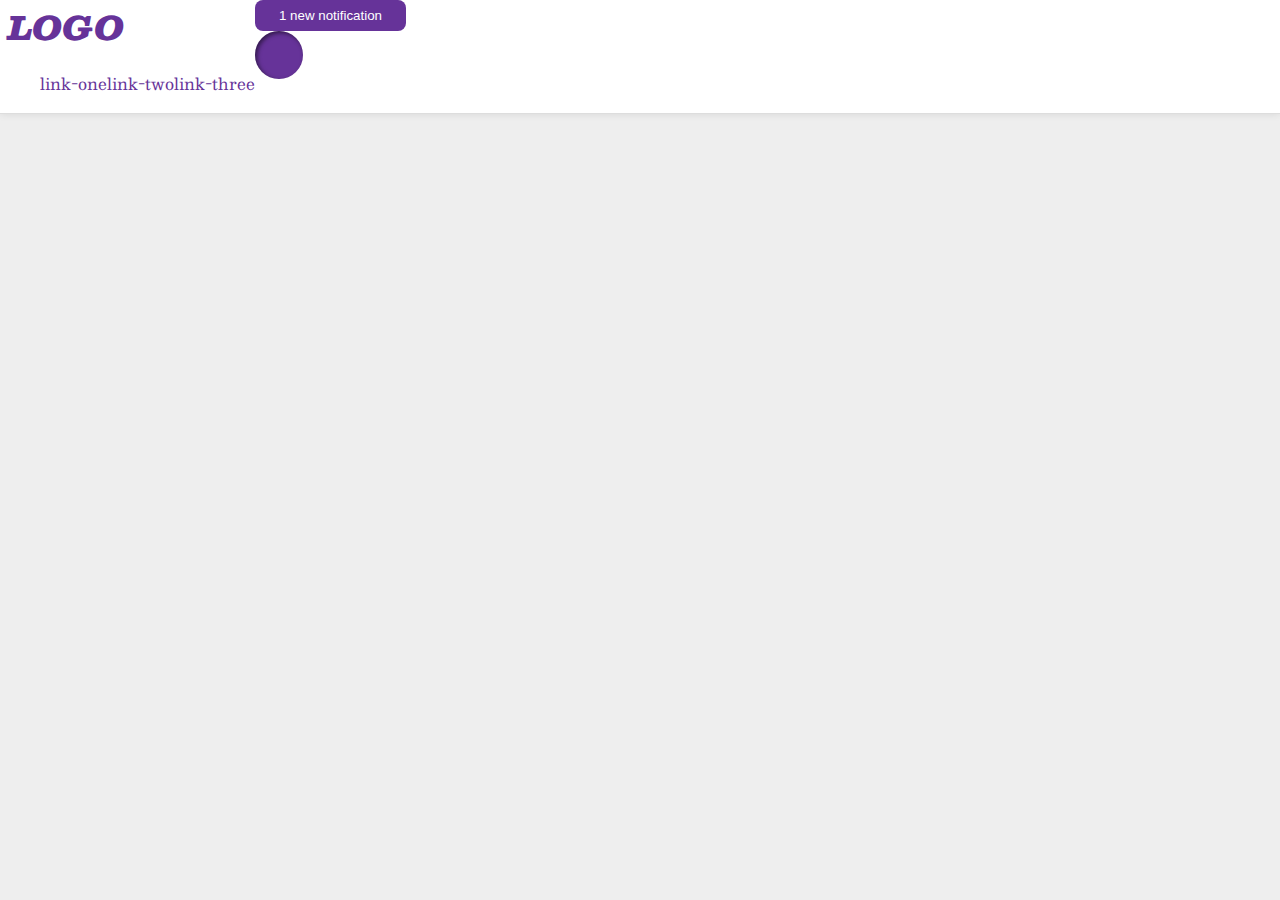
<file: flex/03-flex-header-2/index.html>
<!DOCTYPE html>
<html lang="en">

<head>
  <meta charset="UTF-8">
  <meta http-equiv="X-UA-Compatible" content="IE=edge">
  <meta name="viewport" content="width=device-width, initial-scale=1.0">
  <title>Flex Header 2</title>
  <link rel="stylesheet" href="style.css">
</head>

<body>
  <div class="header">
    <div class="left-side">
      <div class="logo">
        LOGO
      </div>
      <ul class="links">
        <li><a href="google.com">link-one</a></li>
        <li><a href="google.com">link-two</a></li>
        <li><a href="google.com">link-three</a></li>
      </ul>
    </div>
    <div class="right-side">
      <button class="notifications">
        1 new notification
      </button>
      <div class="profile-image"></div>
    </div>
  </div>
</body>

</html>
</file>
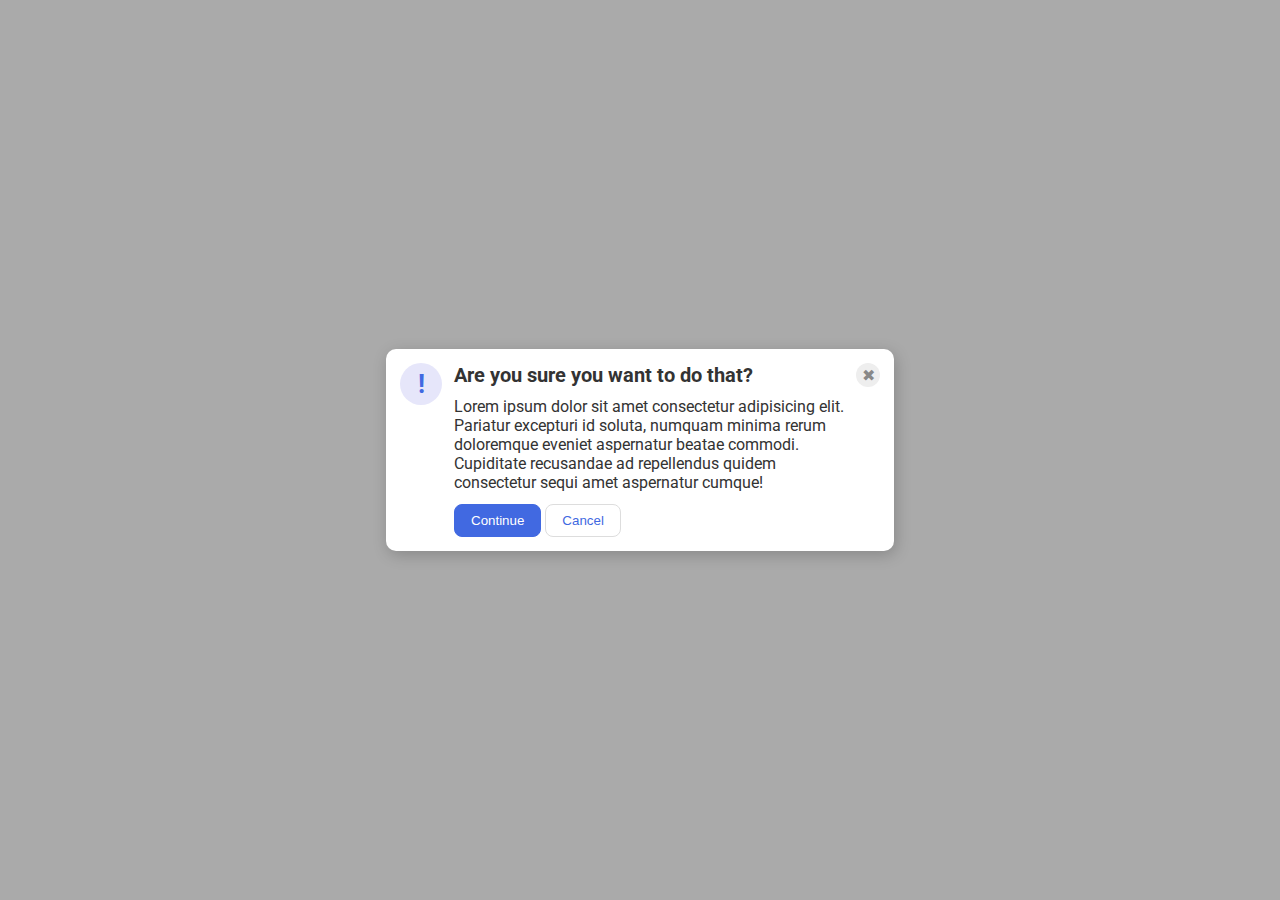
<file: flex/05-flex-modal/index.html>
<!DOCTYPE html>
<html lang="en">

<head>
  <meta charset="UTF-8">
  <meta http-equiv="X-UA-Compatible" content="IE=edge">
  <meta name="viewport" content="width=device-width, initial-scale=1.0">
  <link rel="stylesheet" href="style.css">
  <title>Modal</title>
</head>

<body>
  <div class="modal">
    <div class="icon">!</div>
    <div class="text">
      <div class="header">Are you sure you want to do that?</div>
      Lorem ipsum dolor sit amet consectetur adipisicing elit. Pariatur excepturi id soluta, numquam
      minima rerum doloremque eveniet aspernatur beatae commodi. Cupiditate recusandae ad repellendus quidem consectetur
      sequi amet aspernatur cumque!
      <button class="continue">Continue</button>
      <button class="cancel">Cancel</button>
    </div>
    <div class="close-button">✖</div>
  </div>
</body>

</html>
</file>
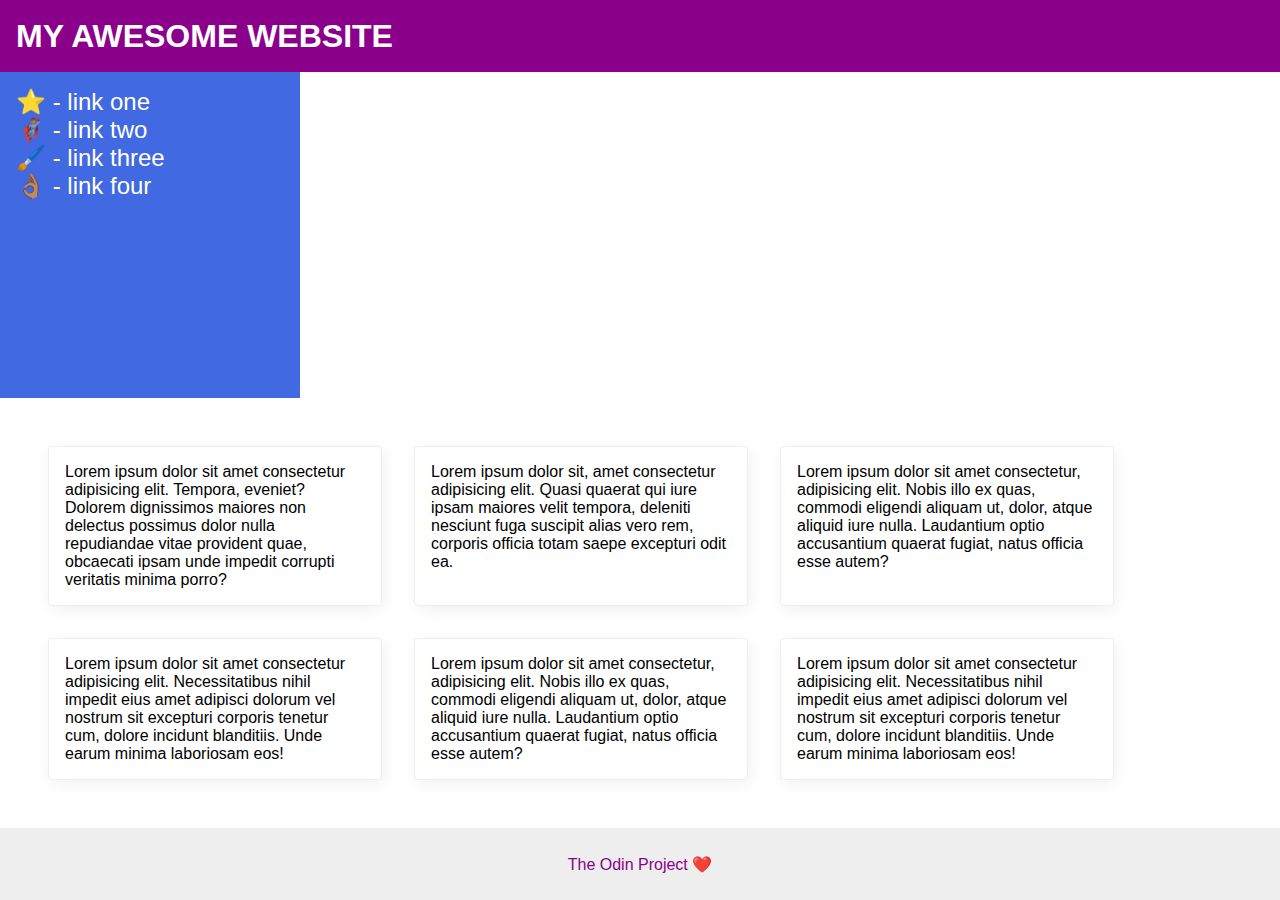
<file: flex/07-flex-layout-2/index.html>
<!DOCTYPE html>
<html lang="en">

<head>
  <meta charset="UTF-8">
  <meta http-equiv="X-UA-Compatible" content="IE=edge">
  <meta name="viewport" content="width=device-width, initial-scale=1.0">
  <title>The Holy Grail</title>
  <link rel="stylesheet" href="style.css">
</head>

<body>
  <div class="header">
    MY AWESOME WEBSITE
  </div>
  <div class="body">
    <div class="sidebar">
      <ul>
        <li><a href="#">⭐ - link one</a></li>
        <li><a href="#">🦸🏽‍♂️ - link two</a></li>
        <li><a href="#">🖌️ - link three</a></li>
        <li><a href="#">👌🏽 - link four</a></li>
      </ul>
    </div>
  </div>
  <div class="content">
    <div class="card">
      Lorem ipsum dolor sit amet consectetur adipisicing elit. Tempora, eveniet? Dolorem dignissimos
      maiores non delectus possimus dolor nulla repudiandae vitae provident quae, obcaecati ipsam unde impedit corrupti
      veritatis minima porro?
    </div>
    <div class="card">
      Lorem ipsum dolor sit, amet consectetur adipisicing elit. Quasi quaerat qui iure ipsam maiores velit
      tempora, deleniti nesciunt fuga suscipit alias vero rem, corporis officia totam saepe excepturi odit ea.
    </div>
    <div class="card">
      Lorem ipsum dolor sit amet consectetur, adipisicing elit. Nobis illo ex quas, commodi eligendi
      aliquam ut, dolor, atque aliquid iure nulla. Laudantium optio accusantium quaerat fugiat, natus officia esse
      autem?
    </div>
    <div class="card">Lorem ipsum dolor sit amet consectetur adipisicing elit. Necessitatibus nihil impedit eius amet
      adipisci dolorum vel nostrum sit excepturi corporis tenetur cum, dolore incidunt blanditiis. Unde earum minima
      laboriosam eos!
    </div>
    <div class="card">
      Lorem ipsum dolor sit amet consectetur, adipisicing elit. Nobis illo ex quas, commodi eligendi
      aliquam ut, dolor, atque aliquid iure nulla. Laudantium optio accusantium quaerat fugiat, natus officia esse
      autem?
    </div>
    <div class="card">
      Lorem ipsum dolor sit amet consectetur adipisicing elit. Necessitatibus nihil impedit eius amet
      adipisci dolorum vel nostrum sit excepturi corporis tenetur cum, dolore incidunt blanditiis. Unde earum minima
      laboriosam eos!
    </div>
  </div>
  <div class="footer">
    The Odin Project ❤️
  </div>
</body>

</html>
</file>
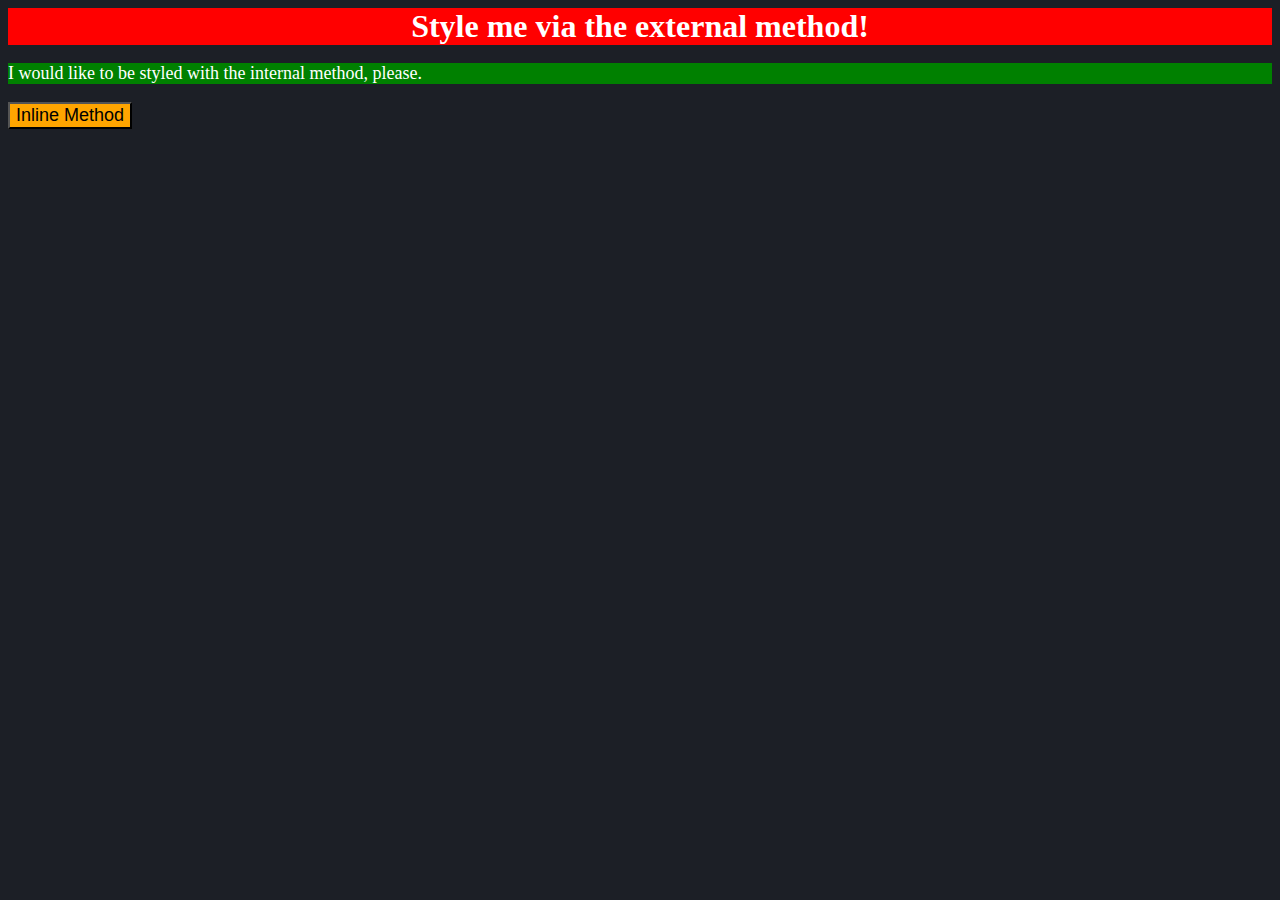
<file: foundations/01-css-methods/index.html>
<!DOCTYPE html>
<html lang="en">
  <head>
    <meta charset="UTF-8">
    <meta http-equiv="X-UA-Compatible" content="IE=edge">
    <meta name="viewport" content="width=device-width, initial-scale=1.0">
    <link rel="stylesheet" href="styles.css">
    <style>
      p {
        background-color: green;
        color: white;
        font-size: 18px;
      }
    </style>
    <title>Methods for Adding CSS</title>
  </head>
  <body>
    <div>Style me via the external method!</div>
    <p>I would like to be styled with the internal method, please.</p>
    <button style="background-color: orange; font-size: 18px;">Inline Method</button>
  </body>
</html>
</file>
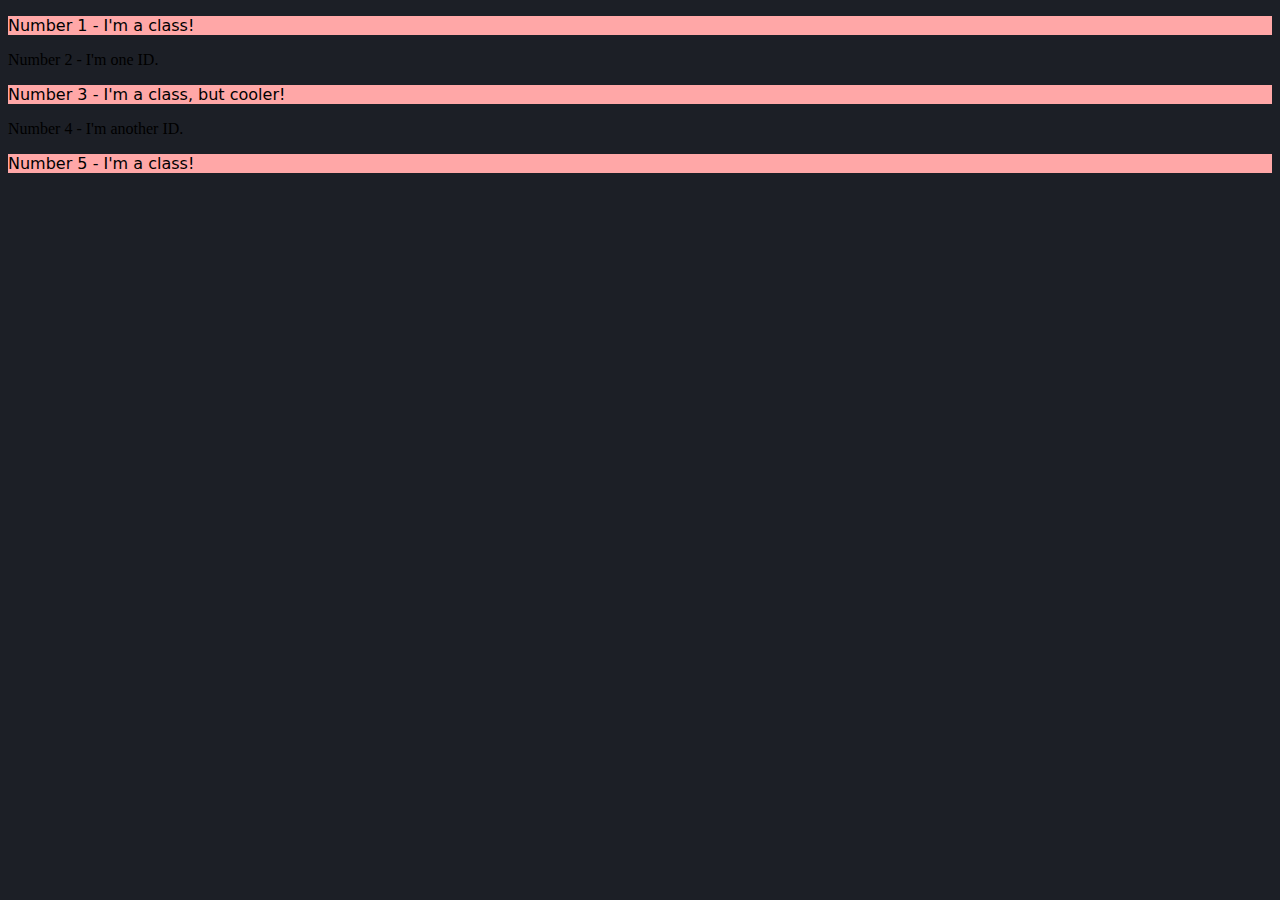
<file: foundations/02-class-id-selectors/index.html>
<!DOCTYPE html>
<html lang="en">
  <head>
    <meta charset="UTF-8">
    <meta http-equiv="X-UA-Compatible" content="IE=edge">
    <meta name="viewport" content="width=device-width, initial-scale=1.0">
    <title>Class and ID Selectors</title>
    <link rel="stylesheet" href="style.css">
    <!--
      1. Similarly styled => ID
      2. Uniquely styled => Class
      3. Slight variations => Multi-class
    -->
  </head>
  <body>
    <p>Number 1 - I'm a class!</p>
    <div id="number2">Number 2 - I'm one ID.</div>
    <p>Number 3 - I'm a class, but cooler!</p>
    <div>Number 4 - I'm another ID.</div>
    <p>Number 5 - I'm a class!</p>
  </body>
</html>
</file>
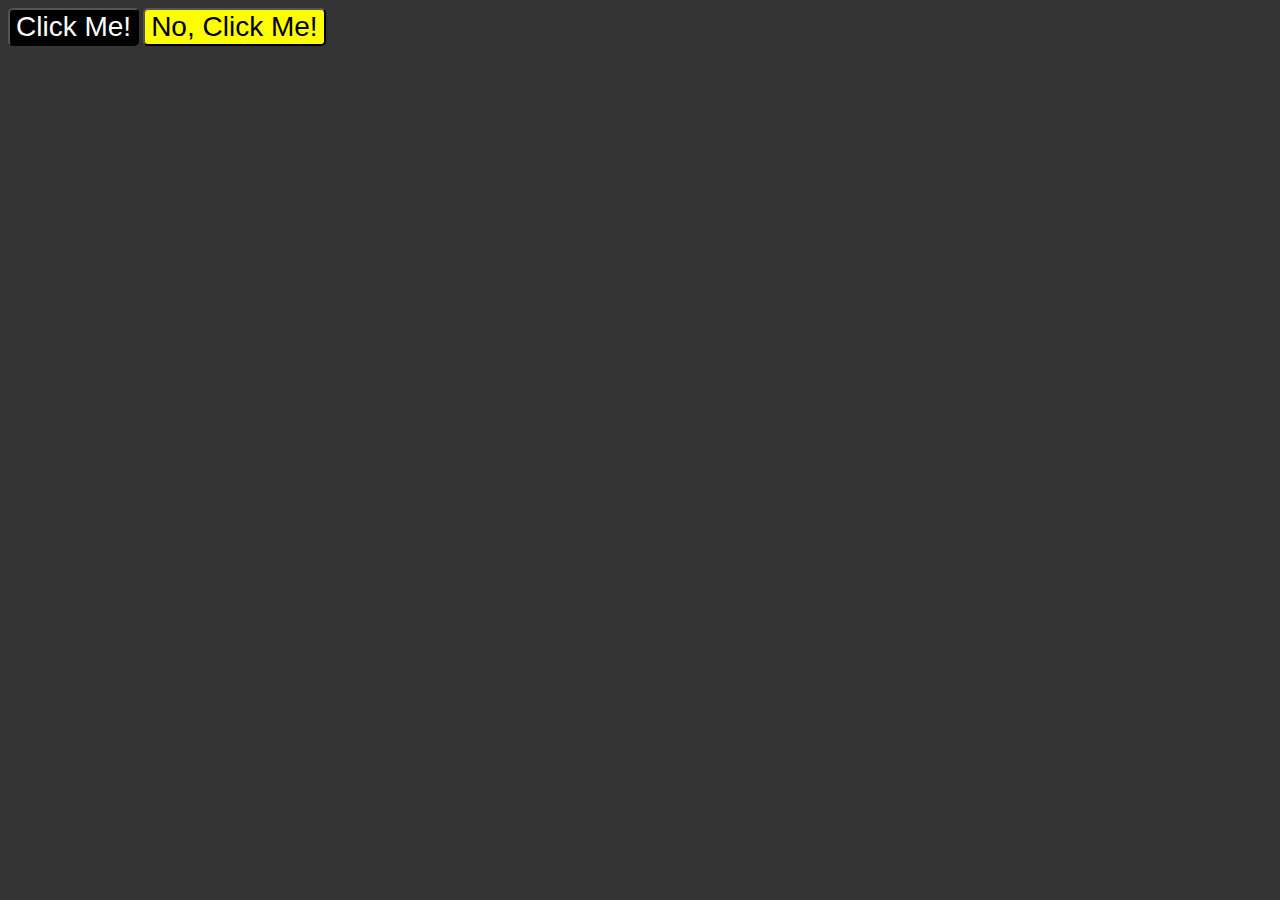
<file: foundations/03-grouping-selectors/index.html>
<!DOCTYPE html>
<html lang="en">
  <head>
    <meta charset="UTF-8">
    <meta http-equiv="X-UA-Compatible" content="IE=edge">
    <meta name="viewport" content="width=device-width, initial-scale=1.0">
    <title>Grouping Selectors</title>
    <link rel="stylesheet" href="style.css">
  </head>
  <body>
    <button class="btn1">Click Me!</button>
    <button class="btn2">No, Click Me!</button>
    <ul></ul>
  </body>
</html>
</file>
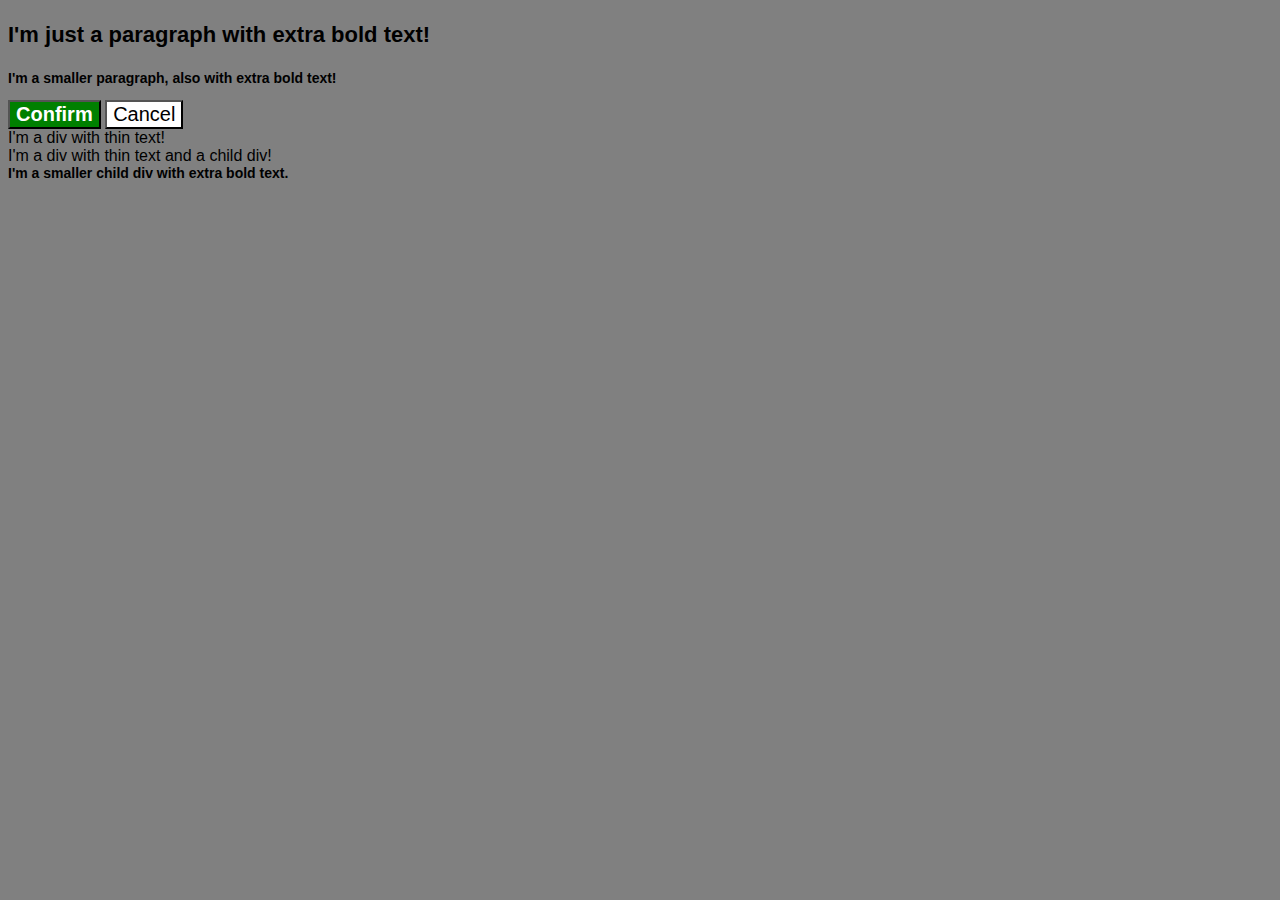
<file: foundations/06-cascade-fix/index.html>
<!DOCTYPE html>
<html lang="en">
  <head>
    <meta charset="UTF-8">
    <meta http-equiv="X-UA-Compatible" content="IE=edge">
    <meta name="viewport" content="width=device-width, initial-scale=1.0">
    <title>Fix the Cascade</title>
    <link rel="stylesheet" href="style.css">
  </head>
  <body>
    <p class="para">I'm just a paragraph with extra bold text!</p>
    <p class="para small-para">I'm a smaller paragraph, also with extra bold text!</p>

    <button id="confirm-button" class="button confirm">Confirm</button>
    <button id="cancel-button" class="button cancel">Cancel</button>

    <div class="text">I'm a div with thin text!</div>
    <div class="text">I'm a div with thin text and a child div!
      <div class="text child">I'm a smaller child div with extra bold text.</div>
    </div>
  </body>
</html>
</file>
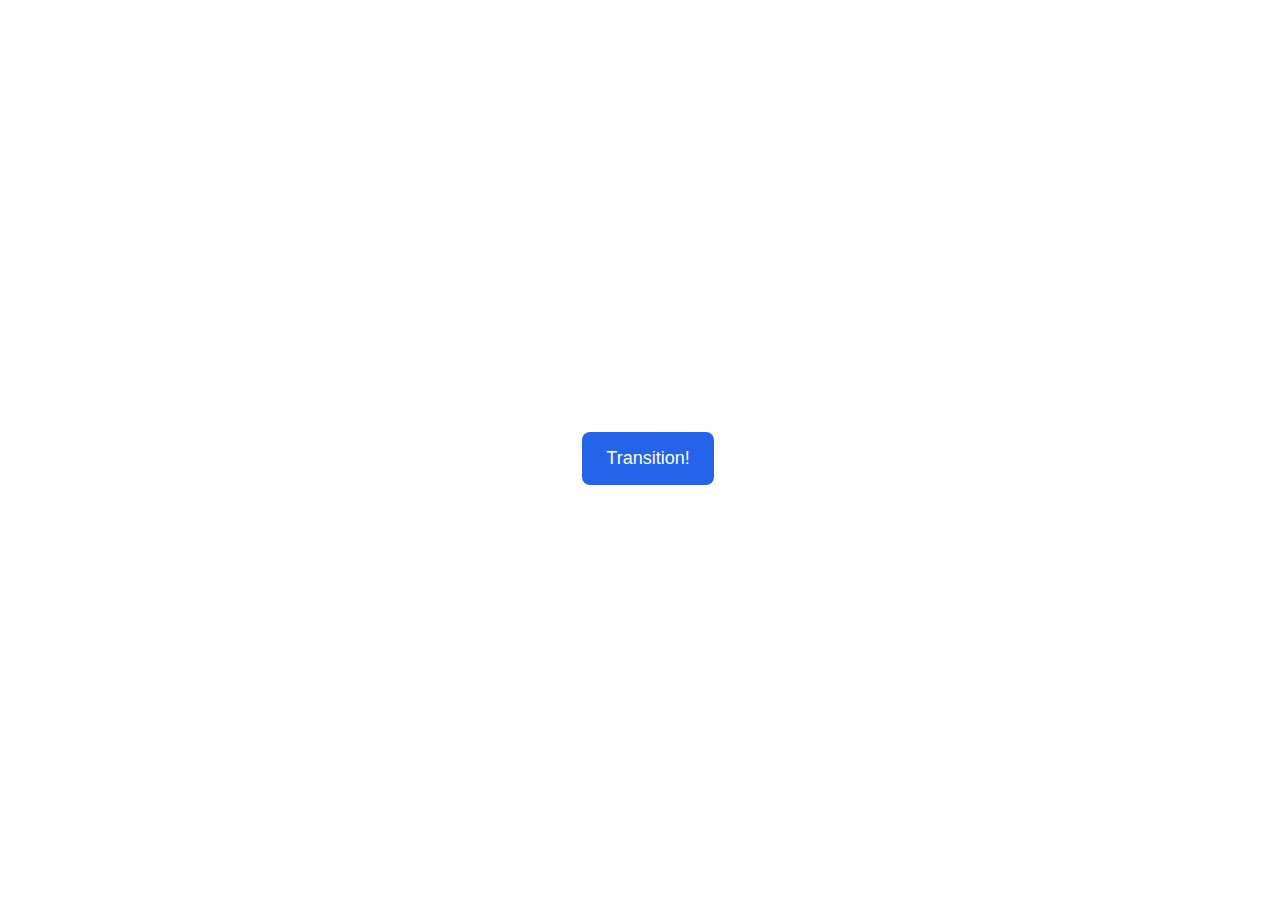
<file: advanced-html-css/animation/01-button-hover/index.html>
<!DOCTYPE html>
<html lang="en">
  <head>
    <meta charset="UTF-8" />
    <meta http-equiv="X-UA-Compatible" content="IE=edge" />
    <meta name="viewport" content="width=device-width, initial-scale=1.0" />
    <title>Button Hover</title>
    <link rel="stylesheet" href="style.css" />
  </head>
  <body>
    <div id="transition-container">
      <button>Transition!</button>
    </div>
  </body>
</html>
</file>
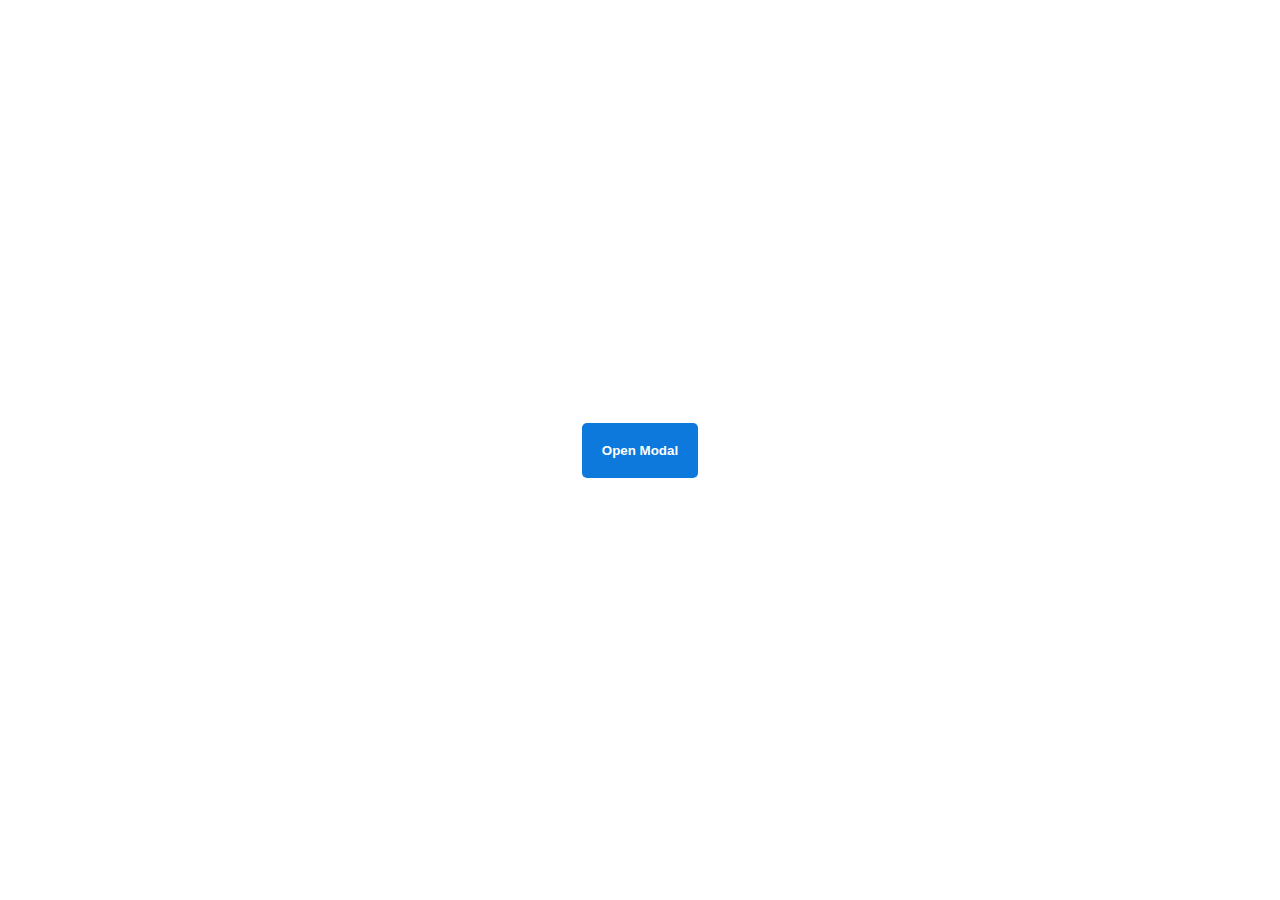
<file: advanced-html-css/animation/02-pop-up/index.html>
<!DOCTYPE html>
<html lang="en">
  <head>
    <meta charset="UTF-8" />
    <meta http-equiv="X-UA-Compatible" content="IE=edge" />
    <meta name="viewport" content="width=device-width, initial-scale=1.0" />
    <title>Popup</title>
    <link rel="stylesheet" href="style.css" />
  </head>
  <body>
    <div class="backdrop"></div>
    <div class="popup-modal">
      <h1>Look at me!</h1>
      <p>I'm a pop up dialog!</p>
      <button id="close-modal">Close Modal</button>
    </div>
    <div class="button-container">
      <button id="trigger-modal">Open Modal</button>
    </div>
    <script src="script.js"></script>
  </body>
</html>
</file>
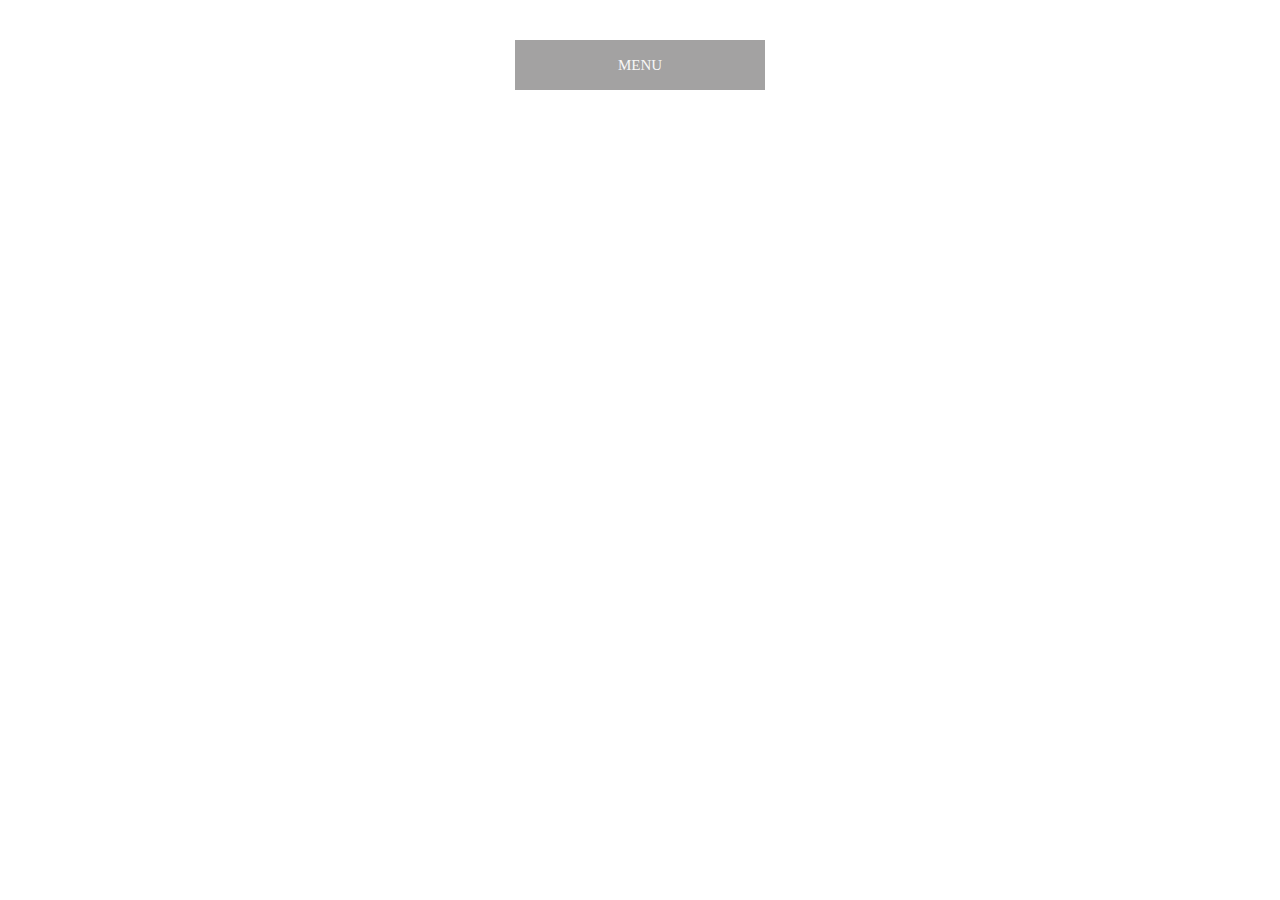
<file: advanced-html-css/animation/03-dropdown-menu/index.html>
<!DOCTYPE html>
<html lang="en">
  <head>
    <meta charset="UTF-8" />
    <meta http-equiv="X-UA-Compatible" content="IE=edge" />
    <meta name="viewport" content="width=device-width, initial-scale=1.0" />
    <title>Dropdown Menu</title>
    <link rel="stylesheet" href="style.css" />
  </head>
  <body>
    <div class="dropdown-container">
        <div class="menu-title">MENU</div>
        <ul class="dropdown-menu">
            <li>ITEM 1</li>
            <li>ITEM 2</li>
            <li>ITEM 3</li>
            <li>ITEM 4</li>
            <li>ITEM 5</li>
        </ul>
    </div>
    <script src="script.js"></script>
  </body>
</html>
</file>
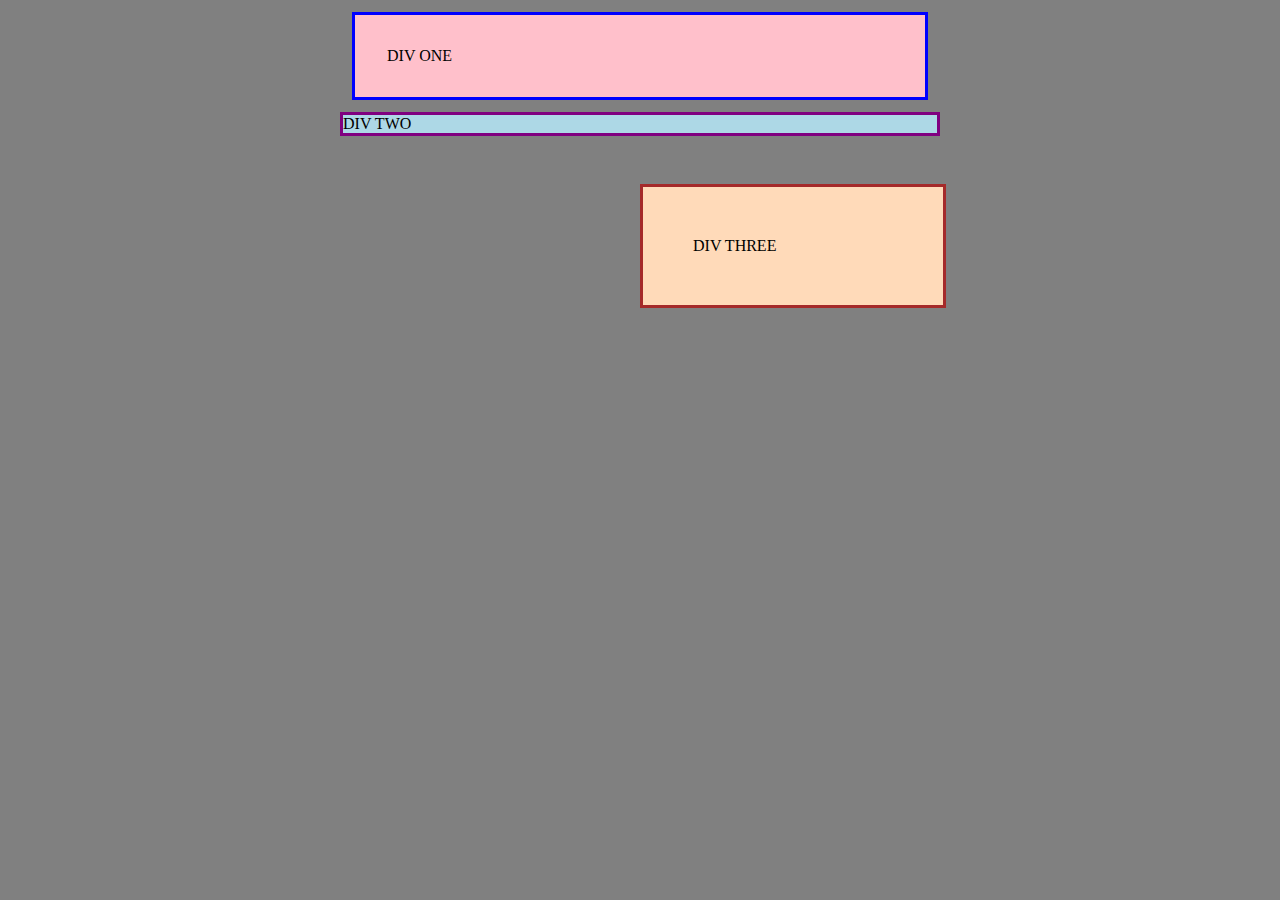
<file: foundations/block-and-inline/01-margin-and-padding-1/index.html>
<!DOCTYPE html>
<html lang="en">
  <head>
    <meta charset="UTF-8">
    <meta http-equiv="X-UA-Compatible" content="IE=edge">
    <meta name="viewport" content="width=device-width, initial-scale=1.0">
    <title>Margin and Padding exercise</title>
    <link rel="stylesheet" href="style.css">
  </head>
  <body>
    <div class="one">
      DIV ONE
    </div>
    <div class="two">
      DIV TWO
    </div>
    <div class="three">
      DIV THREE
    </div>
  </body>
</html>
</file>
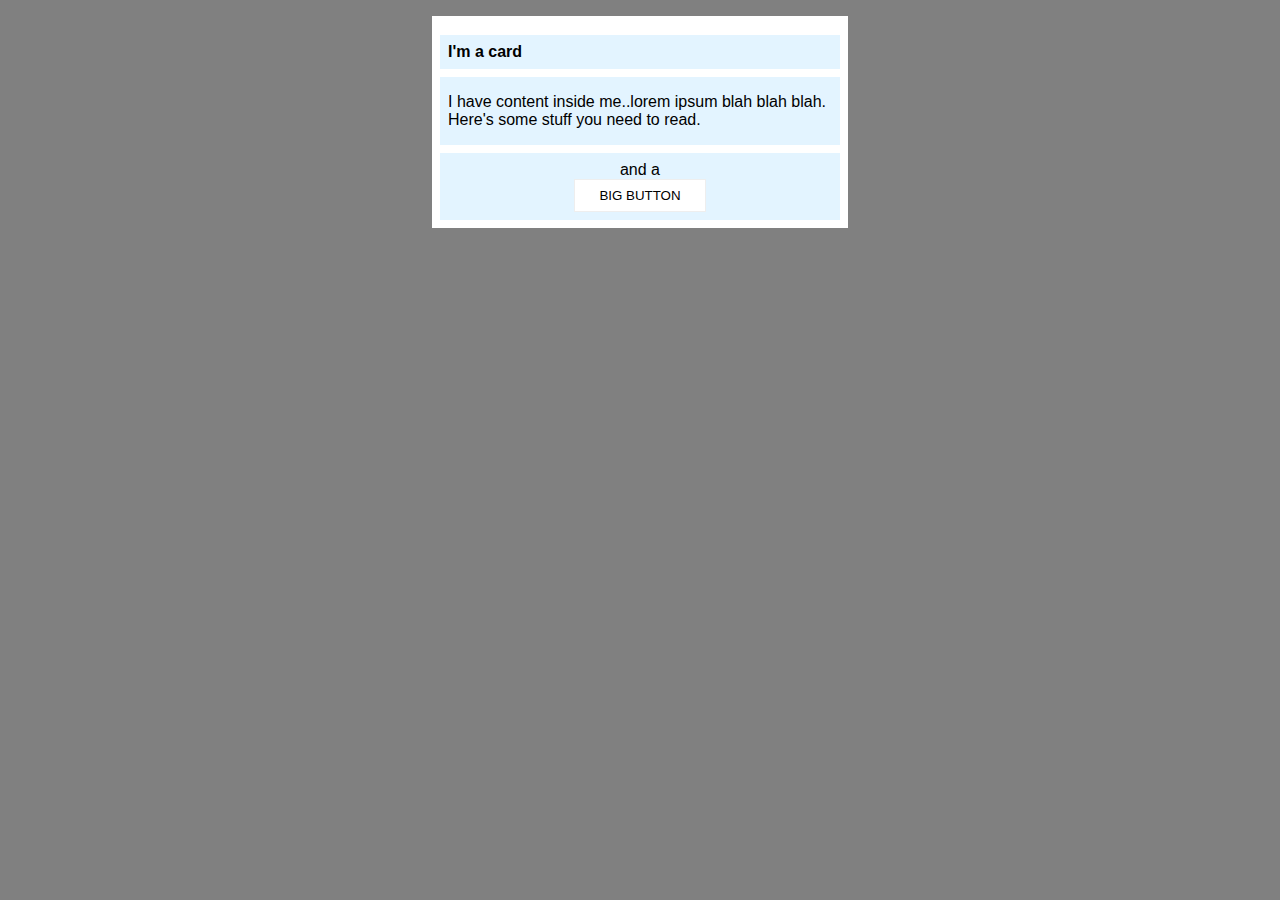
<file: foundations/block-and-inline/02-margin-and-padding-2/index.html>
<!DOCTYPE html>
<html lang="en">
  <head>
    <meta charset="UTF-8">
    <meta http-equiv="X-UA-Compatible" content="IE=edge">
    <meta name="viewport" content="width=device-width, initial-scale=1.0">
    <title>Margin and Padding exercise 2</title>
    <link rel="stylesheet" href="style.css">
  </head>
  <body>
    <div class="card">
      <h1 class="title">I'm a card</h1>
      <div class="content">I have content inside me..lorem ipsum blah blah blah. Here's some stuff you need to read.</div>
      <div class="button-container">and a <button>BIG BUTTON</button></div>
    </div>
  </body>
</html>
</file>
<file: flex/03-flex-header-2/style.css>
/* this is some magical font-importing.  
you'll learn about it later. */
@import url('https://fonts.googleapis.com/css2?family=Besley:ital,wght@0,400;1,900&display=swap');

body {
  margin: 0;
  background: #eee;
  font-family: Besley, serif;
}

.header {
  background: white;
  border-bottom: 1px solid #ddd;
  box-shadow: 0 0 8px rgba(0,0,0,.1);
  display: flex;
}

.profile-image {
  background: rebeccapurple;
  box-shadow: inset 2px 2px 4px rgba(0,0,0,.5);
  border-radius: 50%;
  width: 48px;
  height: 48px;
}

.logo {
  color: rebeccapurple;
  font-size: 32px;
  font-weight: 900;
  font-style: italic;
  margin-left: 8px;
}

button {
  border: none;
  border-radius: 8px;
  background: rebeccapurple;
  color: white;
  padding: 8px 24px;
}

a {
  /* this removes the line under our links */
  text-decoration: none;
  color: rebeccapurple;
}

ul {
  list-style-type: none;
  display: flex;
  justify-content: space-evenly;
  align-items: center;
}
</file>
<file: flex/05-flex-modal/style.css>
@import url('https://fonts.googleapis.com/css2?family=Roboto:wght@400;700&display=swap');

html,
body {
  height: 100%;
}

body {
  font-family: Roboto, sans-serif;
  margin: 0;
  background: #aaa;
  color: #333;
  /* I'll give you this one for free lol */
  display: flex;
  align-items: center;
  justify-content: center;
}

.modal {
  background: white;
  width: 480px;
  border-radius: 10px;
  box-shadow: 2px 4px 16px rgba(0, 0, 0, .2);
  padding: 24px;
  /* SOLUTION: */
  display: flex;
  gap: 12px;
  padding: 14px;
}

.icon {
  color: royalblue;
  font-size: 26px;
  font-weight: 700;
  background: lavender;
  width: 42px;
  height: 42px;
  border-radius: 50%;
  display: flex;
  align-items: center;
  justify-content: center;
  /* SOLUTION: */
  flex-shrink: 0;
}

.close-button {
  background: #eee;
  border-radius: 50%;
  color: #888;
  font-weight: 400;
  font-size: 16px;
  height: 24px;
  width: 24px;
  display: flex;
  align-items: center;
  justify-content: center;
  /* SOLUTION: */
  flex-shrink: 0;
}

button {
  padding: 8px 16px;
  border-radius: 8px;
  /* SOLUTION: */
  margin-top: 12px;
}

button.continue {
  background: royalblue;
  border: 1px solid royalblue;
  color: white;
}

button.cancel {
  background: white;
  border: 1px solid #ddd;
  color: royalblue;
}

/* SOLUTION: */
.header {
  font-weight: bold;
  font-size: 20px;
  margin-bottom: 10px;
}
</file>
<file: flex/07-flex-layout-2/style.css>
body {
  font-family: -apple-system, BlinkMacSystemFont, 'Segoe UI', Roboto, Oxygen, Ubuntu, Cantarell, 'Open Sans', 'Helvetica Neue', sans-serif;
  margin: 0;
  min-height: 100vh;
  display: flex;
  flex-direction: column;
}

.header {
  height: 72px;
  background: darkmagenta;
  color: white;
  display: flex;
  align-items: center;
  padding: 0 16px;
  font-size: 32px;
  font-weight: 900;
}

.body {
  flex: 1;
  display: flex;
}

.sidebar {
  width: 300px;
  background: royalblue;
  box-sizing: border-box;
  flex-shrink: 0;
  padding: 16px;
}

.content {
  display: flex;
  flex-wrap: wrap;
  padding: 32px;
}

.card {
  border: 1px solid #eee;
  box-shadow: 2px 4px 16px rgba(0, 0, 0, .06);
  border-radius: 4px;
  padding: 16px;
  margin: 16px;
  width: 300px;
}

.footer {
  height: 72px;
  background: #eee;
  color: darkmagenta;
  display: flex;
  align-items: center;
  justify-content: center;
}

ul {
  margin: 0;
  padding: 0;
  list-style: none;
}

a {
  text-decoration: none;
  color: white;
  font-size: 24px;
}
</file>
<file: foundations/01-css-methods/styles.css>
body {
    background-color: rgb(28,31,38);
}

div {
    background-color: red;
    font-size: 32px;
    font-weight: bold;
    text-align: center;
    color: white;
}
</file>
<file: foundations/02-class-id-selectors/style.css>
body {
    background-color: rgb(28,31,38);
}

p {
    background-color: #ffa7a7;
    font-family: Verdana, DejaVu Sans, sans-serif;
}

.number2 {
    color: blue;
    font-size: 36px;
}
</file>
<file: foundations/03-grouping-selectors/style.css>
body {
    background-color: #333333;
}

button {
    font-size: 28px;
    font-family: 'Helvetica', 'Times New Roman', 'sans-serif';
}

.btn1 {
    background-color: black;
    color: white;
    border-radius: 5px;
}

.btn2 {
    background-color: yellow;
    border-radius: 5px;
}
</file>
<file: foundations/06-cascade-fix/style.css>
body{
  font-family:Arial, Helvetica, sans-serif;
  background-color: grey;
}

.para {
  font-size: 22px;
}

.small-para {
  font-size: 14px;
  font-weight: 800;
}

.para,
.small-para {
  color: hsl(0, 0%, 0%);
  font-weight: 800;
}

.button {
  background-color: rgb(255, 255, 255);
  color: rgb(0, 0, 0);
  font-size: 20px;
}

.confirm {
  background: green;
  color: white;
  font-weight: bold;
}

.child {
  color: rgb(0, 0, 0);
  font-weight: 800;
  font-size: 14px;
}

.div.text {
  color: rgb(0, 0, 0);
  font-size: 22px;
  font-weight: 100;
}
</file>
<file: advanced-html-css/animation/01-button-hover/style.css>
#transition-container {
  width: 100vw;
  height: 100vh;
  display: flex;
  flex-direction: column;
  justify-content: center;
  align-items: center;
  font-family: Arial, sans-serif;
}

button {
  border-radius: 8px;
  border: none;
  background-color: #2563eb;
  color: white;
  font-size: 18px;
  padding: 16px 24px;
  text-align: center;
}
</file>
<file: advanced-html-css/animation/02-pop-up/style.css>
* {
  padding: 0;
  margin: 0;
}

body {
  overflow: hidden;
}

.button-container {
  width: 100vw;
  height: 100vh;
  background-color: #ffffff;
  opacity: 100%;
  display: flex;
  align-items: center;
  justify-content: center;
}

button {
  padding: 20px;
  color: #ffffff;
  background-color: #0e79dd;
  border: none;
  border-radius: 5px;
  font-weight: 600;
}

.popup-modal {
  padding: 32px 64px;
  background-color: white;
  border: 1px solid black;
  border-radius: 10px;
  position: fixed;
  top: 50%;
  left: 50%;
  transform-origin: center;
  transform: translate(-50%, -50%);
  pointer-events: none;
  opacity: 0%;
  text-align: center;
}

.popup-modal p {
  margin-bottom: 24px;
}

.backdrop {
  pointer-events: none;
  position: fixed;
  inset: 0;
  background: #000;
  opacity: 0%;
}

.popup-modal.show {
  opacity: 100%;
  pointer-events: all;
}

.backdrop.show {
  opacity: 30%;
}
</file>
<file: advanced-html-css/animation/03-dropdown-menu/style.css>
.dropdown-container {
  max-width: 250px;
  margin: 40px auto;
  text-align: center;
  line-height: 50px;
  font-size: 15px;
  color: rgb(247, 247, 247);
  cursor: pointer;
}

.menu-title {
  background-color: rgb(163, 162, 162);
}

.dropdown-menu {
  list-style: none;
  padding: 0;
  margin: 0;
  background-color: rgb(99, 97, 97);

  display: none;
}

ul.dropdown-menu li:hover {
  background: rgb(47, 46, 46);
}

.visible {
  display: block;
}
</file>
<file: foundations/block-and-inline/01-margin-and-padding-1/style.css>
body {
  max-width: 600px;
  margin: 0 auto;
  background-color: grey;
}

.one {
  background: pink;
  border: 3px solid blue;
  /* CHANGE ME */
  padding: 32px;
  margin: 12px;
}

.two {
  background: lightblue;
  border: 3px solid purple;
  /* CHANGE ME */
  margin-bottom: 48px;
}

.three {
  background: peachpuff;
  border: 3px solid brown;
  width: 200px;
  /* CHANGE ME */
  padding: 50px;
  margin-left: 300px;
}
</file>
<file: foundations/block-and-inline/02-margin-and-padding-2/style.css>
body {
  background: #eee;
  font-family: sans-serif;
  background-color: grey;
}

.card {
  width: 400px;
  background: #fff;
  margin: 16px auto;
  padding: 8px;
}

.title {
  background: #e3f4ff;
  margin-bottom: 8px;
  font-size: 16px;
  padding: 8px;
}

.content {
  background: #e3f4ff;
  margin: 8px auto;
  margin-bottom: 8px;
  padding: 16px 8px;
}

.button-container {
  background: #e3f4ff;
  padding: 8px;
  text-align: center;
}

button {
  background: white;
  border: 1px solid #eee;
  display: block;
  margin: auto;
  padding: 8px 24px
}
</file>
